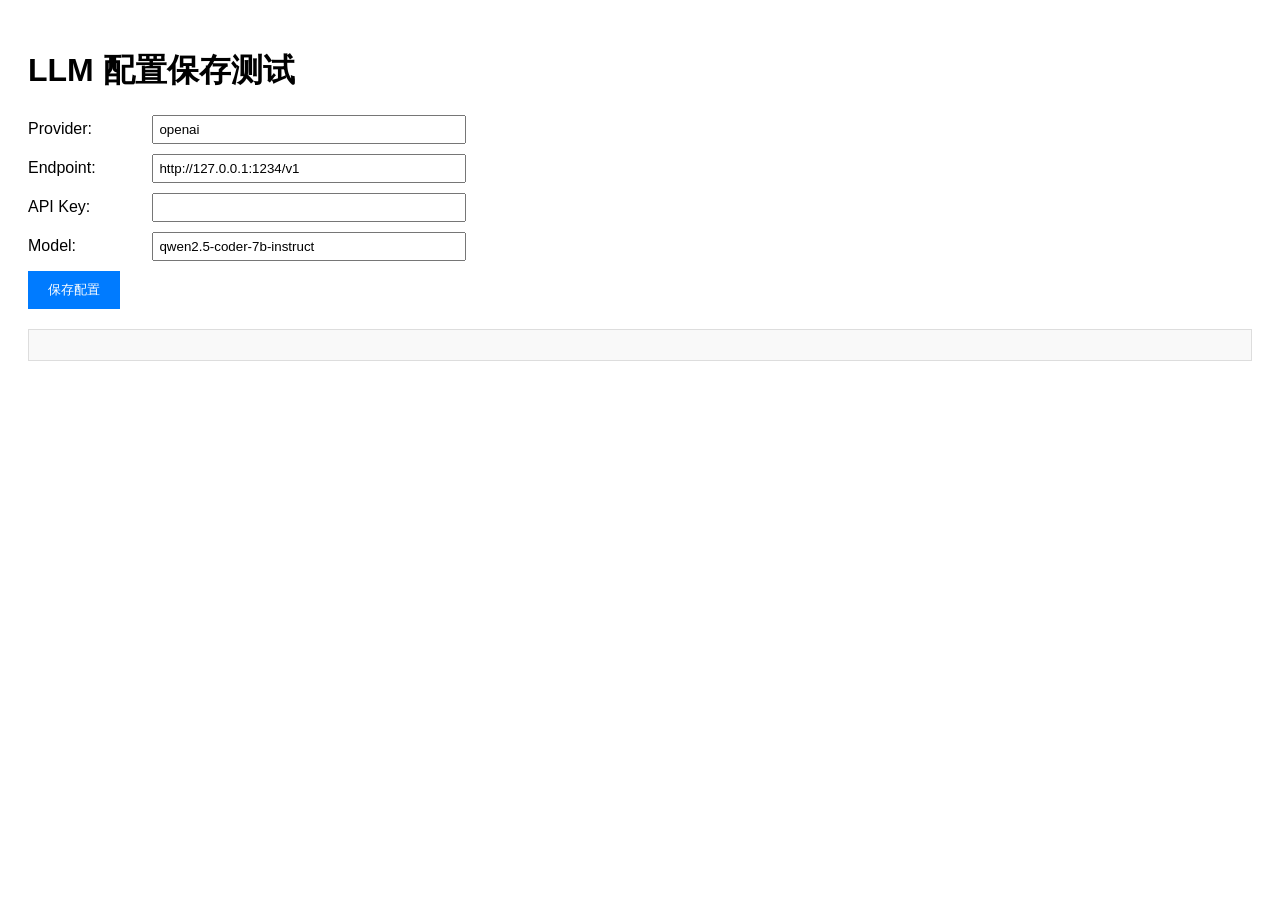
<file: web/test_save.html>
<!DOCTYPE html>
<html>
<head>
    <meta charset="UTF-8">
    <title>LLM 保存测试</title>
    <style>
        body { font-family: Arial; padding: 20px; }
        .form-group { margin: 10px 0; }
        label { display: inline-block; width: 120px; }
        input { width: 300px; padding: 5px; }
        button { padding: 10px 20px; background: #007bff; color: white; border: none; cursor: pointer; }
        button:hover { background: #0056b3; }
        #result { margin-top: 20px; padding: 15px; border: 1px solid #ddd; background: #f9f9f9; }
        .success { color: green; }
        .error { color: red; }
    </style>
</head>
<body>
    <h1>LLM 配置保存测试</h1>
    
    <div class="form-group">
        <label>Provider:</label>
        <input type="text" id="provider" value="openai">
    </div>
    <div class="form-group">
        <label>Endpoint:</label>
        <input type="text" id="endpoint" value="http://127.0.0.1:1234/v1">
    </div>
    <div class="form-group">
        <label>API Key:</label>
        <input type="text" id="api_key" value="">
    </div>
    <div class="form-group">
        <label>Model:</label>
        <input type="text" id="model" value="qwen2.5-coder-7b-instruct">
    </div>
    
    <button onclick="testSave()">保存配置</button>
    
    <div id="result"></div>
    
    <script>
        async function testSave() {
            const data = {
                provider: document.getElementById('provider').value,
                endpoint: document.getElementById('endpoint').value,
                api_key: document.getElementById('api_key').value,
                model: document.getElementById('model').value
            };
            
            console.log('发送数据:', data);
            
            try {
                const response = await fetch('/api/llm/config', {
                    method: 'POST',
                    headers: { 'Content-Type': 'application/json' },
                    body: JSON.stringify(data)
                });
                
                console.log('响应状态:', response.status);
                const text = await response.text();
                console.log('原始响应:', text);
                
                const result = JSON.parse(text);
                
                const resultDiv = document.getElementById('result');
                if (result.success) {
                    resultDiv.innerHTML = '<p class="success">✅ 保存成功!</p>' +
                        '<p>Provider: ' + result.provider + '</p>' +
                        '<p>Model: ' + result.model + '</p>';
                } else {
                    resultDiv.innerHTML = '<p class="error">❌ 保存失败:</p>' +
                        '<p>' + (result.message || '未知错误') + '</p>' +
                        '<p>错误详情: ' + (result.error || '无') + '</p>';
                }
            } catch (e) {
                document.getElementById('result').innerHTML = 
                    '<p class="error">❌ 请求失败:</p><p>' + e.message + '</p>' +
                    '<p>请查看浏览器 Console 获取详细信息</p>';
                console.error('请求错误:', e);
            }
        }
    </script>
</body>
</html>
</file>
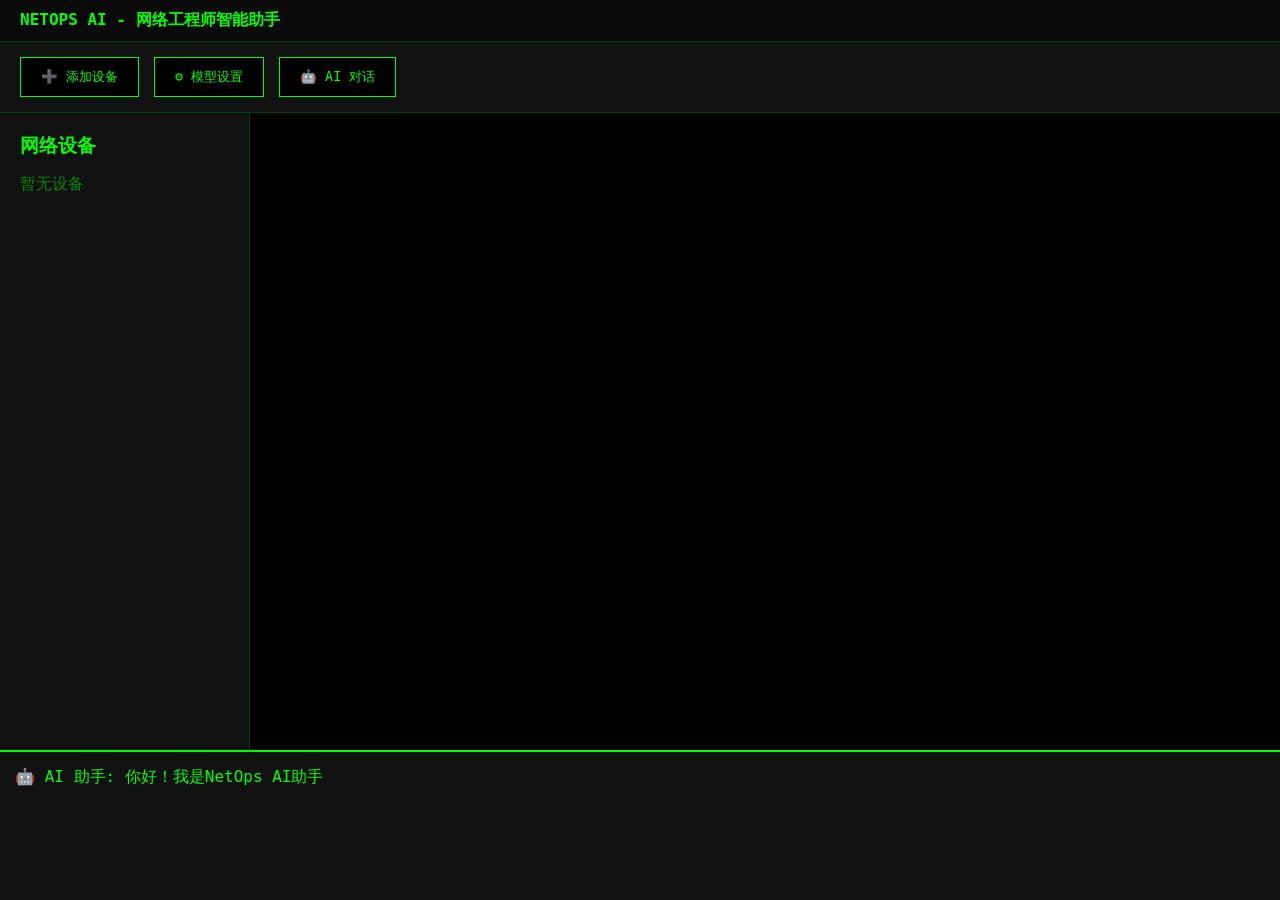
<file: web/static/simple_test.html>
<!DOCTYPE html>
<html lang="zh-CN">
<head>
    <meta charset="UTF-8">
    <meta name="viewport" content="width=device-width, initial-scale=1.0">
    <title>NetOps AI - Test</title>
    <style>
        * { margin: 0; padding: 0; box-sizing: border-box; }
        body { background: #000; color: #0f0; font-family: Consolas, monospace; }
        
        /* Header */
        .header { background: #0a0a0a; padding: 10px 20px; border-bottom: 1px solid #004400; }
        .header h1 { color: #0f0; font-size: 16px; }
        
        /* Toolbar */
        .toolbar { 
            background: #111; 
            padding: 15px 20px; 
            border-bottom: 1px solid #004400;
            display: flex; 
            gap: 15px; 
        }
        
        /* Buttons */
        .btn { 
            background: #000; 
            color: #0f0; 
            border: 1px solid #0f0; 
            padding: 10px 20px; 
            cursor: pointer;
            font-family: inherit;
        }
        .btn:hover { background: #0f0; color: #000; }
        
        /* Modal */
        .modal {
            display: none;
            position: fixed;
            top: 0; left: 0; right: 0; bottom: 0;
            background: rgba(0,0,0,0.9);
            z-index: 9999;
            align-items: center;
            justify-content: center;
        }
        .modal.active { display: flex; }
        .modal-content {
            background: #111;
            border: 2px solid #0f0;
            padding: 30px;
            width: 400px;
        }
        .modal h2 { margin-bottom: 20px; color: #0f0; }
        .modal p { margin-bottom: 20px; color: #080; }
        
        /* Main content */
        .main { display: flex; height: calc(100vh - 120px); }
        .sidebar { width: 250px; background: #111; border-right: 1px solid #004400; padding: 20px; }
        .canvas { flex: 1; background: #000; }
        
        /* Chat panel */
        .chat { 
            position: fixed; 
            bottom: 0; left: 0; right: 0; 
            height: 150px; 
            background: #111; 
            border-top: 2px solid #0f0;
            padding: 15px;
        }
    </style>
</head>
<body>
    <div class="header">
        <h1>NETOPS AI - 网络工程师智能助手</h1>
    </div>
    
    <div class="toolbar">
        <button class="btn" id="btn-add">➕ 添加设备</button>
        <button class="btn" id="btn-settings">⚙️ 模型设置</button>
        <button class="btn" id="btn-chat">🤖 AI 对话</button>
    </div>
    
    <div class="main">
        <div class="sidebar">
            <h3 style="color:#0f0; margin-bottom:15px;">网络设备</h3>
            <p style="color:#080;">暂无设备</p>
        </div>
        <div class="canvas"></div>
    </div>
    
    <div class="chat">
        <p>🤖 AI 助手: 你好！我是NetOps AI助手</p>
    </div>
    
    <!-- Modal: Add Device -->
    <div class="modal" id="modal-add">
        <div class="modal-content">
            <h2>添加设备</h2>
            <p>连接方式: SSH / Telnet / 串口</p>
            <p>设备IP: <input type="text" style="background:#000; color:#0f0; border:1px solid #0f0; padding:5px;"></p>
            <button class="btn" onclick="document.getElementById('modal-add').classList.remove('active')">关闭</button>
        </div>
    </div>
    
    <!-- Modal: Settings -->
    <div class="modal" id="modal-settings">
        <div class="modal-content">
            <h2>模型设置</h2>
            <p>接入方式: OpenAI / Anthropic / 自定义</p>
            <button class="btn" onclick="document.getElementById('modal-settings').classList.remove('active')">关闭</button>
        </div>
    </div>
    
    <script>
        console.log('Script loaded');
        
        document.getElementById('btn-add').onclick = function() {
            console.log('Add button clicked');
            document.getElementById('modal-add').classList.add('active');
        };
        
        document.getElementById('btn-settings').onclick = function() {
            console.log('Settings button clicked');
            document.getElementById('modal-settings').classList.add('active');
        };
        
        document.getElementById('btn-chat').onclick = function() {
            alert('AI对话功能');
        };
    </script>
</body>
</html>
</file>
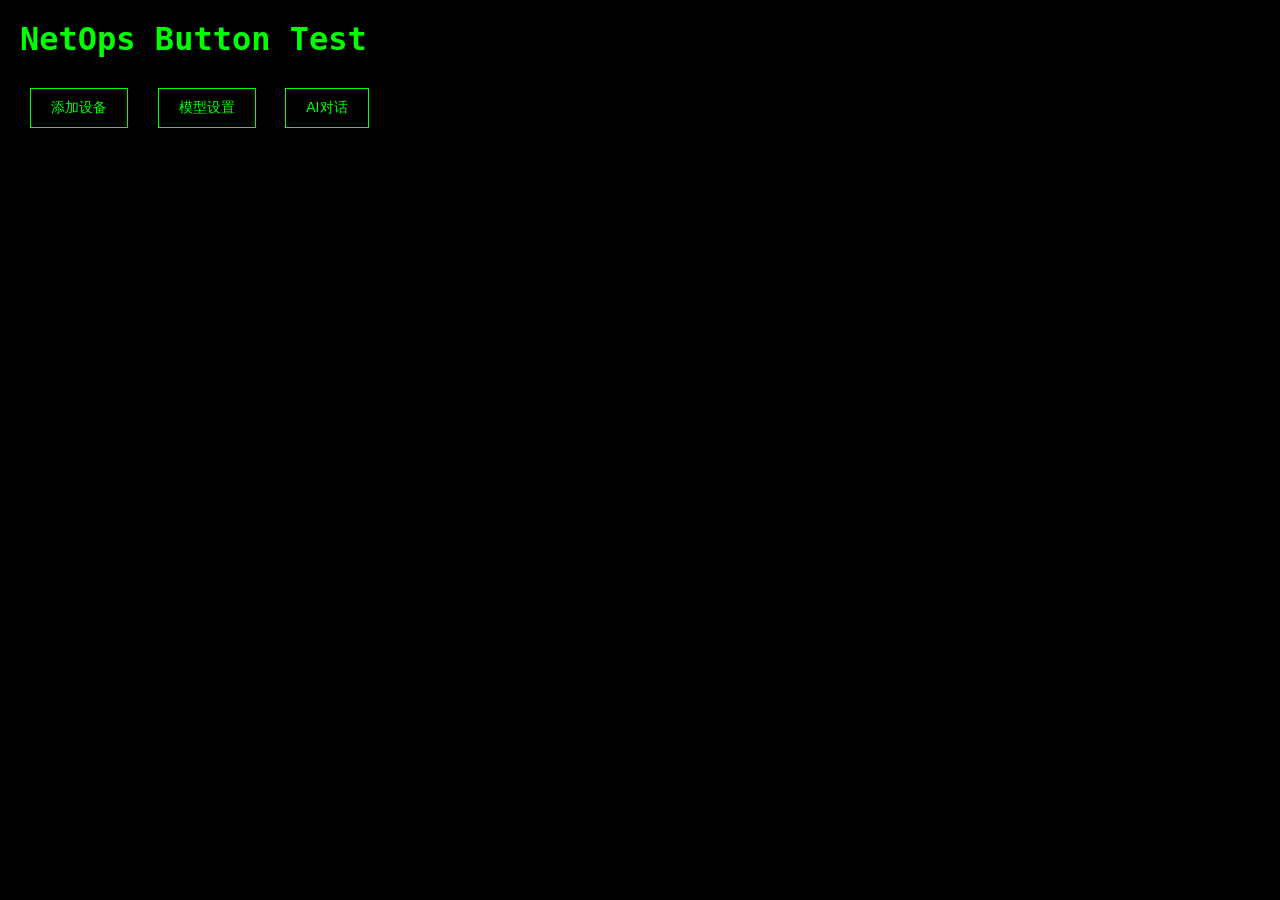
<file: web/static/test.html>
<!DOCTYPE html>
<html>
<head>
    <title>Test NetOps Buttons</title>
    <meta charset="UTF-8">
    <style>
        * { margin: 0; padding: 0; box-sizing: border-box; }
        body { 
            background: #000; 
            color: #0f0; 
            font-family: Consolas, monospace; 
            padding: 20px;
        }
        h1 { color: #0f0; margin-bottom: 20px; }
        .btn { 
            background: #000; 
            color: #0f0; 
            border: 1px solid #0f0; 
            padding: 10px 20px; 
            cursor: pointer; 
            margin: 10px;
            font-size: 14px;
        }
        .btn:hover { 
            background: #0f0; 
            color: #000; 
        }
        .modal { 
            display: none; 
            position: fixed; 
            top: 0; left: 0; right: 0; bottom: 0; 
            background: rgba(0,0,0,0.9); 
            z-index: 9999;
            align-items: center; 
            justify-content: center;
        }
        .modal.active { display: flex; }
        .modal-content { 
            background: #111; 
            border: 2px solid #0f0; 
            padding: 30px; 
            width: 400px;
            color: #0f0;
        }
        .modal h2 { margin-bottom: 15px; }
        .modal p { margin-bottom: 15px; color: #080; }
    </style>
</head>
<body>
    <h1>NetOps Button Test</h1>
    <button class="btn" id="btn1">添加设备</button>
    <button class="btn" id="btn2">模型设置</button>
    <button class="btn" id="btn3">AI对话</button>

    <div class="modal" id="modal1">
        <div class="modal-content">
            <h2>添加设备</h2>
            <p>这是添加设备对话框</p>
            <button class="btn" onclick="document.getElementById('modal1').classList.remove('active')">关闭</button>
        </div>
    </div>

    <div class="modal" id="modal2">
        <div class="modal-content">
            <h2>模型设置</h2>
            <p>这是模型设置对话框</p>
            <button class="btn" onclick="document.getElementById('modal2').classList.remove('active')">关闭</button>
        </div>
    </div>

    <script>
        document.getElementById('btn1').addEventListener('click', function() {
            console.log('btn1 clicked');
            document.getElementById('modal1').classList.add('active');
        });
        document.getElementById('btn2').addEventListener('click', function() {
            console.log('btn2 clicked');
            document.getElementById('modal2').classList.add('active');
        });
        document.getElementById('btn3').addEventListener('click', function() {
            console.log('AI对话按钮被点击');
            alert('AI对话按钮工作正常!');
        });
    </script>
</body>
</html>
</file>
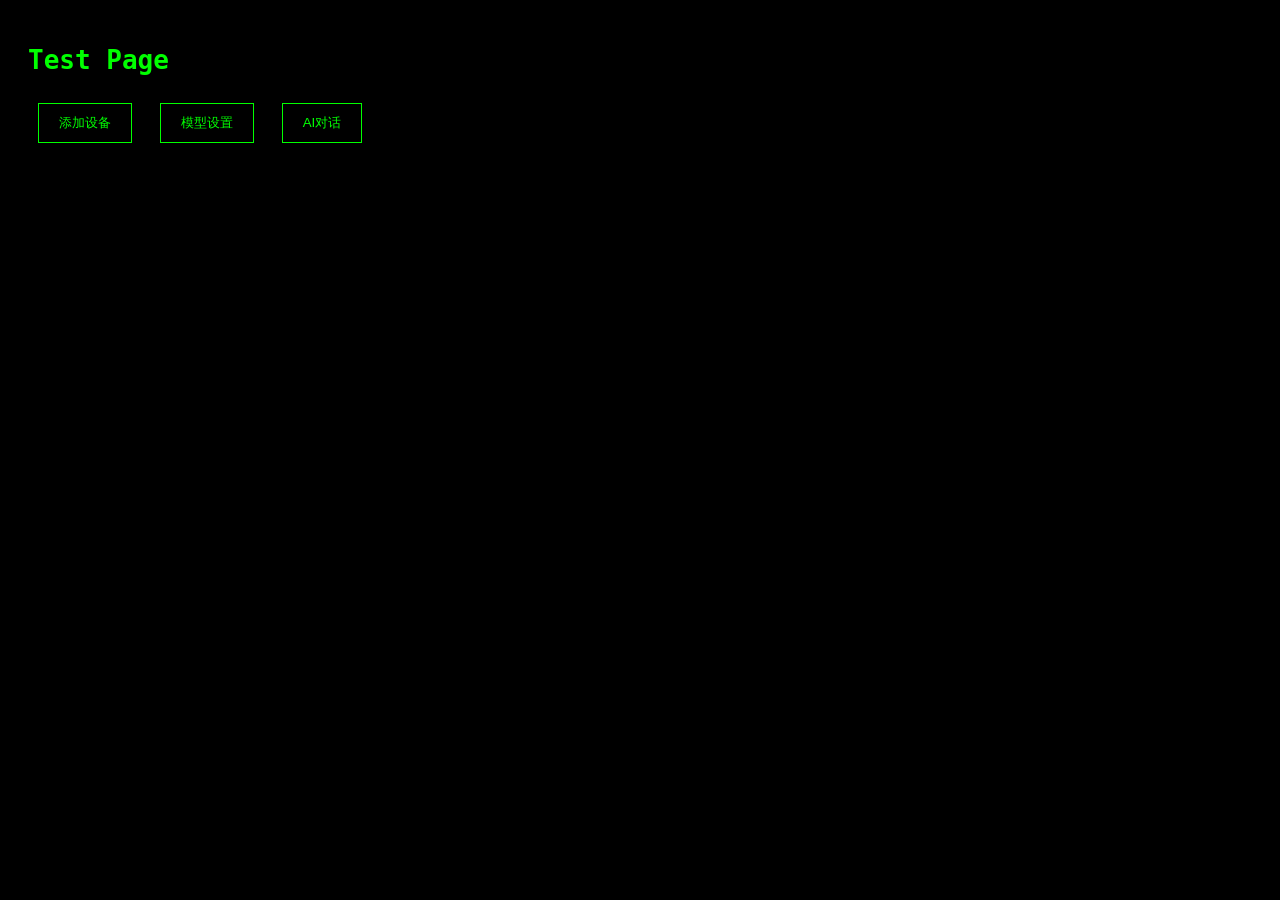
<file: web/templates/test.html>
<!DOCTYPE html>
<html>
<head>
    <title>Test</title>
    <style>
        body { background: #000; color: #0f0; font-family: monospace; padding: 20px; }
        .btn { 
            background: #000; color: #0f0; border: 1px solid #0f0; 
            padding: 10px 20px; cursor: pointer; margin: 10px;
        }
        .btn:hover { background: #0f0; color: #000; }
        .modal { 
            display: none; position: fixed; top: 0; left: 0; right: 0; bottom: 0; 
            background: rgba(0,0,0,0.9); z-index: 1000;
            align-items: center; justify-content: center;
        }
        .modal.active { display: flex; }
        .modal-content { 
            background: #111; border: 1px solid #0f0; padding: 20px; 
            width: 400px;
        }
    </style>
</head>
<body>
    <h1>Test Page</h1>
    <button class="btn" id="btn1">添加设备</button>
    <button class="btn" id="btn2">模型设置</button>
    <button class="btn" id="btn3">AI对话</button>

    <div class="modal" id="modal1">
        <div class="modal-content">
            <h2>添加设备对话框</h2>
            <p>这是添加设备对话框</p>
            <button class="btn" id="close1">关闭</button>
        </div>
    </div>

    <div class="modal" id="modal2">
        <div class="modal-content">
            <h2>模型设置对话框</h2>
            <p>这是模型设置对话框</p>
            <button class="btn" id="close2">关闭</button>
        </div>
    </div>

    <script>
        console.log('Script loaded');
        document.getElementById('btn1').addEventListener('click', function() {
            console.log('btn1 clicked');
            document.getElementById('modal1').classList.add('active');
        });
        document.getElementById('btn2').addEventListener('click', function() {
            console.log('btn2 clicked');
            document.getElementById('modal2').classList.add('active');
        });
        document.getElementById('close1').addEventListener('click', function() {
            document.getElementById('modal1').classList.remove('active');
        });
        document.getElementById('close2').addEventListener('click', function() {
            document.getElementById('modal2').classList.remove('active');
        });
    </script>
</body>
</html>
</file>
